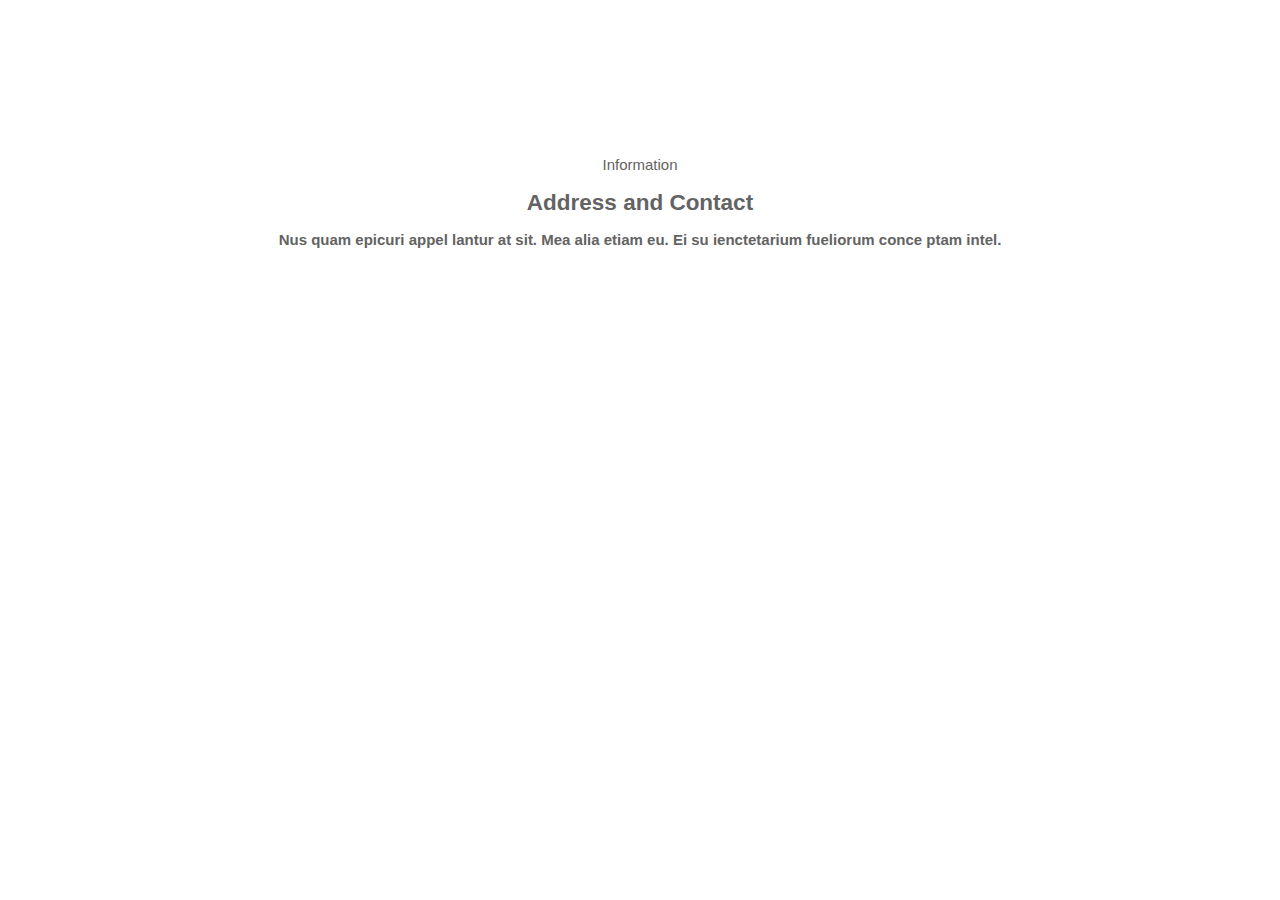
<file: contactMain.html>
<!DOCTYPE html>
<html lang="en">
  <head>
    <meta charset="UTF-8" />
    <meta name="viewport" content="width=device-width, initial-scale=1.0" />
    <title>Document</title>
    <link rel="stylesheet" href="contactMain.css">
    <link rel="stylesheet" href="style.css">
  </head>
  <body>
    <div class="page-wrapper">
        <div class="page-wrapper-inner">

        </div>
    </div>
    <div class="row-grid-section-wrapper">
      <div class="row-grid-section">
        <div class="vc_row custom-content-padding mb-0">
          <div
            class="wpb_column column_container vc_col-sm-8 vc_col-lg-offset-3 vc_col-lg-6 vc_col-md-offset-2 vc_col-md-8 vc_col-sm-offset-2 vc_col-xs-12"
          >
            <div class="vc_column-inner vc_custom_1543845270881">
              <div class="wpb_wrapper">
                <div
                  class="mkdf-section-title-holder mkdf-st-standard mkdf-st-title-left mkdf-st-normal-space"
                  style="text-align: center"
                >
                  <div class="mkdf-st-inner">
                    <span class="mkdf-st-subtitle"> Information </span>
                    <h2 class="mkdf-st-title">Address and Contact</h2>
                    <h4 class="mkdf-st-text">
                      Nus quam epicuri appel lantur at sit. Mea alia etiam eu.
                      Ei su ienctetarium fueliorum conce ptam intel.
                    </h4>
                  </div>
                </div>
              </div>
            </div>
          </div>
        </div>
      </div>
    </div>
  </body>
</html>
</file>
<file: contactMain.css>
.page-wrapper {
    background-color: #fff;
    position: relative;
    left: 0;
    z-index: 1000;
   
}
.page-wrapper-inner {
    width: 100%;
    overflow: hidden;
}

.row-grid-section {
    position: relative;
    width: 1100px;
    margin: 0 auto;
    z-index: 20;
}
.custom-content-padding{
    padding-top: 150px !important;
    padding-bottom: 70px !important;
}
.vc_row {
    margin-left: -15px;
    margin-right: -15px;
}
.mb-0{
    margin-bottom: 0;
}

@media only screen and (max-width: 480px) {
    .row-grid-section {
        width: 300px;
    }
}
@media only screen and (max-width: 680px) {
    .row-grid-section {
        width: 420px;
    }
}
@media only screen and (max-width: 768px) {
    .row-grid-section {
        width: 600px;
    }
}
@media only screen and (max-width: 1024px) {
    .row-grid-section {
        width: 768px;
    }
}
@media only screen and (min-width: 1400px) {
    .row-grid-section {
        width: 1300px;
    }
}
</file>
<file: style.css>
* {
  margin: 0;
  padding: 0;
  box-sizing: border-box;
  outline: none;
}
a {
  text-decoration: none;
  outline: none;
}

.elementor-kit-4 {
  --e-global-color-primary: #6ec1e4;
  --e-global-color-secondary: #54595f;
  --e-global-color-text: #7a7a7a;
  --e-global-color-accent: #61ce70;
  --e-global-typography-primary-font-family: "Roboto";
  --e-global-typography-primary-font-weight: 600;
  --e-global-typography-secondary-font-family: "Roboto Slab";
  --e-global-typography-secondary-font-weight: 400;
  --e-global-typography-text-font-family: "Roboto";
  --e-global-typography-text-font-weight: 400;
  --e-global-typography-accent-font-family: "Roboto";
  --e-global-typography-accent-font-weight: 500;
}
body {
  height: 100%;
  overflow-x: hidden;
  overflow-y: auto;
  color: #636363 !important;
  line-height: 2;
  font-weight: 400;
  font-family: "Poppins", sans-serif;
  font-size: 15px;
  text-rendering: optimizeLegibility;
  word-wrap: normal;
  scroll-snap-type: y mandatory;
}

/* my styles */
.no-display {
  visibility: hidden;
  opacity: 0;
}

/* 
(body styles)
-webkit-text-size-adjust: 100%;
--wp-admin--admin-bar--height: 32px;
--page-title-display: block;
--swiper-theme-color: #007aff;
--swiper-navigation-size: 44px;
box-sizing: border-box;
margin: 0;
overflow-x: hidden !important;
overflow-y: auto;
-webkit-font-smoothing: antialiased;
text-rendering: optimizeLegibility;
font-weight: 400;
height: 100%;
-webkit-tap-highlight-color: rgba(0,0,0,.3);
font-size: 15px;
line-height: 2;
background-color: #ffffff;
color: #636363;
font-family: Poppins;
--e-global-color-primary: #6EC1E4;
--e-global-color-secondary: #54595F;
--e-global-color-text: #7A7A7A;
--e-global-color-accent: #61CE70;
--e-global-typography-primary-font-family: "Roboto";
--e-global-typography-primary-font-weight: 600;
--e-global-typography-secondary-font-family: "Roboto Slab";
--e-global-typography-secondary-font-weight: 400;
--e-global-typography-text-font-family: "Roboto";
--e-global-typography-text-font-weight: 400;
--e-global-typography-accent-font-family: "Roboto";
--e-global-typography-accent-font-weight: 500; */

#mobile-menu-panel {
  background: #fff;
  color: #f1f1f1;
  width: 500px;
  position: fixed;
  top: 0;
  height: auto;
  height: 100%;
  z-index: 99999;
  right: -500px;
  transition: right 0.5s cubic-bezier(0.13, 1.07, 0.64, 0.97);
}

.mobile-menu-toggle {
  right: 0 !important;
}
#mobile-menu-panel #close-mobile-menu-icon {
  position: absolute;
  right: 31px;
  top: 6px;
  color: #000;
  z-index: 99;
}
.close-panel-button::before {
  display: inline-block;
  font-style: normal !important;
  font-weight: 400 !important;
  font-variant: normal !important;
  text-transform: none !important;
  text-rendering: auto;
  -webkit-font-smoothing: antialiased;
  -moz-osx-font-smoothing: grayscale;
  font-family: "FontAwesome";
  content: "\f00d";
  font-size: 18px;
}
#mobile-menu-panel-inner {
  height: 100%;
  overflow-x: hidden;
  overflow-y: auto;
  padding: 35px;
  padding-top: 75px;
  color: #fff;
}
.nav-menu-mobile {
  text-align: left !important;
  word-wrap: normal;
  font-weight: 400;
  line-height: 2;
  font-size: 15px;
}

.menu-item {
  display: block;
  list-style-type: none !important;
  line-height: 2.66;
  font-family: "Marcellus";
  font-weight: 600;
  text-transform: uppercase;
  font-style: normal;
  letter-spacing: 1px;
}

.back-to-top {
  position: fixed;
  right: 20px;
  bottom: 20px;
  z-index: 100;
  text-indent: -9999px;
  color: #fff;
  background: rgba(44, 47, 48, 0.5);
  transition: transform 0.2s;
  width: 44px;
  height: 44px;
  border: 1px solid rgba(255, 255, 255, 0.22);
  -webkit-transform: translate3d(0, 200px, 0);
  transform: translate3d(0, 200px, 0);
}
.back-to-top-visible {
  -webkit-transform: translate3d(0, 0, 0);
  transform: translate3d(0, 0, 0);
}

.side-panel {
  width: 500px;
  position: fixed;
  top: 0;
  height: 100%;
  z-index: 999;
  transition-property: transform !important;
  right: 0 !important;
  color: #636363;
  background: 0 0 !important;
  background-image: none !important;
  transition: all 0.44s cubic-bezier(0.675, 0.475, 0.05, 0.67);
  transition-delay: 0s !important;
  transform: translateX(0);
}
.side-panel-inner {
  height: 100%;
  overflow-x: hidden;
  overflow-y: auto;
  padding: 5em 6em;
  padding-top: 100px;
  color: inherit !important;
  background: 0 0 !important;
}

@media screen and (min-width: 600px) {
  .nav-menu-mobile li a {
    padding-right: 0 !important;
    font-size: 20px;
  }
}
@media screen and (max-width: 600px) {
  #mobile-menu-panel {
    width: 300px;
  }
}

/* -webkit-text-size-adjust: 100%;
--wp-admin--admin-bar--height: 32px;
--page-title-display: block;
--swiper-theme-color: #007aff;
--swiper-navigation-size: 44px;
-webkit-font-smoothing: antialiased;
text-rendering: optimizeLegibility;
font-weight: 400;
-webkit-tap-highlight-color: rgba(0, 0, 0, 0.3);
font-size: 15px;
line-height: 2;
color: #636363;
font-family: Poppins;
--e-global-color-primary: #6ec1e4;
--e-global-color-secondary: #54595f;
--e-global-color-text: #7a7a7a;
--e-global-color-accent: #61ce70;
--e-global-typography-primary-font-family: "Roboto";
--e-global-typography-primary-font-weight: 600;
--e-global-typography-secondary-font-family: "Roboto Slab";
--e-global-typography-secondary-font-weight: 400;
--e-global-typography-text-font-family: "Roboto";
--e-global-typography-text-font-weight: 400;
--e-global-typography-accent-font-family: "Roboto";
--e-global-typography-accent-font-weight: 500;
box-sizing: border-box;
display: block;
zoom: 1;
background-color: #ffffff; */

.page-content {
  z-index: 1;
}

.desktop-navigation {
  zoom: 1;
  position: relative;
  visibility: visible;
}

.nav-bar {
  top: 0;
  left: 0;
  width: 100%;
  position: fixed;
  backface-visibility: hidden;
  transition: margin 0.5s cubic-bezier(0.13, 1.07, 0.64, 0.97), background 0.3s,
    transform 0.2s, opacity 0.2s;
  background: 0 0;
  color: #fff;
  height: 100px;
  line-height: 100px;
  transform: translate3d(0, 0, 0);
  background-color: rgba(0, 0, 0, 0.2);
  z-index: 99997;
}

#desktop-navigation .nav-bar * {
  max-height: 100px;
  line-height: 100px;
  color: inherit;
}

.flex-desktop-wrap {
  visibility: visible;
  color: #fff;
  box-sizing: border-box;
  margin: 0 auto;
  width: 100%;
  padding: 0 30px;
  position: relative;
  display: flex;
  justify-content: space-between;
}

.logo-container {
  padding: 0 14px;
  position: relative;
  max-width: 200px !important;
  padding-left: 0;
  height: 100px;
  color: #fff;
  flex: none;
}

.logo-link {
  background-color: transparent;
  overflow: hidden;
  white-space: nowrap;
  font-family: "southland" !important;
  margin-top: -2px;
  font-size: 55px;
  text-rendering: auto;
  font-weight: 400;
  text-transform: none;
  font-style: normal;
  text-decoration: none;
  outline: none;
  padding: 0 !important;
  top: 50%;
  transform: translateY(-50%);
  height: auto;
  position: relative;
  display: flex;
  align-items: center;
  justify-content: center;
  color: inherit;
}

.menu-container {
  display: block;
  width: 100%;
}

#site-navigation-primary-desktop {
  font-size: 0;
  position: relative;
  text-align: center;
  margin: 0;
}
.menu-item {
  position: relative;
  list-style-type: none !important;
  display: inline-block;
  margin: 0;
  padding: 0;
  white-space: nowrap;
  font-size: 13px;
  font-family: "Marcellus";
  font-weight: 600;
  text-transform: uppercase;
  font-style: normal;
  letter-spacing: 1px;
}
.menu-link {
  background-color: transparent;
  text-decoration: none;
  outline: none;
  display: table-cell !important;
  height: 100%;
  vertical-align: middle;
  pointer-events: none;
  cursor: default;
  padding: 0 25px;
  color: inherit;
}

.menu-item-inner {
  position: relative;
  display: inline-block;
  padding-right: 0;
  max-height: 100px;
}

.hamburger-container {
  position: relative;
  width: 80px;
  margin: 0 18px;
  height: 100px;
}
.hamburger-link {
  background-color: transparent;
  display: block;
  width: 100%;
  height: 100%;
  text-decoration: none;
  outline: none;
  color: inherit;
}

.hamburger-btn {
  width: 26px;
  height: 26px;
  display: flex;
  flex-direction: column;
  justify-content: center;
  overflow: hidden;
  top: 50%;
  left: 50%;
  position: relative;
  transform: translate3d(-50%, -50%, 0);
}

.hamburger-btn div {
  width: 100%;
  height: 2px;
  display: block;
  position: relative;
  margin-bottom: 5px;
  margin-left: auto;
  transition: background 0.3s 0s ease, transform 0.3s ease, opacity 0.2s ease;
  transform: translateX(0);
  transform-origin: center;
  background-color: #fff;
}

/* mobile navigation */
.mobile-navigation {
  position: relative;
  visibility: hidden;
  display: none;
}

#mobile-bar {
  height: 75px;
  line-height: 75px;
}

#mobile-bar * {
  max-height: 75px;
}

#mobile-bar .flex-mobile-wrap {
  width: 100% !important;
  margin: 0 auto;
  position: relative;
  display: -webkit-flex;
  display: -ms-flexbox;
  display: flex;
  -webkit-justify-content: space-between;
  -ms-flex-pack: justify;
  justify-content: space-between;
}

#mobile-bar .hamburger-container {
  width: 75px;
  height: 75px;
  margin-right: 0;
}

/* Breakpoint class */
.breakpoint {
  display: none;
  visibility: hidden;
  height: 0;
}

/* Show mobile navigation */
.mobile-breakpoint {
  visibility: visible;
  display: block;
}

.site-content {
  overflow: hidden;
}

.carousel button {
  z-index: 11;
}

.carousel-item {
  position: relative;
}

.carousel-item img,
.carousel-item video {
  object-fit: cover;
  height: 750px;
}

/* Custom Caption Container */
.custom-caption {
  top: 50%; /* Center vertically */
  left: 20px; /* Center horizontally */
  transform: translateY(-50%);
  text-align: start;
  color: #fff; /* Text color */
  z-index: 10; /* Ensure it's above the image/video */
  padding: 20px;
  font-family: "Marcellus";
}

/* Custom Heading */
.custom-caption h1 {
  font-size: 68px;
  font-weight: lighter;
  margin-bottom: 15px;
  text-transform: capitalize;
  /* text-shadow: 2px 2px 10px rgba(0, 0, 0, 0.7);  */

  /* Custom Paragraph */
  .custom-caption p {
    font-size: 18px;
    font-family: system-ui, -apple-system, BlinkMacSystemFont, "Segoe UI",
      Roboto, Oxygen, Ubuntu, Cantarell, "Open Sans", "Helvetica Neue",
      sans-serif;
    margin-bottom: 20px;
    text-shadow: 1px 1px 5px rgba(0, 0, 0, 0.5);
  }

  /* Custom Button */
  .custom-btn {
    background-color: #c0392b; /* Deep wine-red color */
    color: #fff;
    padding: 10px 20px;
    text-decoration: none;
    font-size: 1rem;
    font-weight: bold;
    border-radius: 25px;
    transition: background-color 0.3s ease;
  }

  .custom-btn:hover {
    background-color: #a93226; /* Slightly darker shade */
  }

  /* Mobile Responsiveness */
  @media (max-width: 768px) {
    .custom-caption h1 {
      font-size: 1.8rem;
    }

    .custom-caption p {
      font-size: 1rem;
    }

    .custom-btn {
      font-size: 0.9rem;
      padding: 8px 16px;
    }
  }
}

/* .section-padding {
  padding: 100px 0px 100px 0px;
}
.section-inner {
  display: flex;
  margin: 0 auto;
  position: relative;
  max-width: 1400px;
}

@media (max-width: 767px) {
  .section-inner {
    max-width: 767px;
  }
}
@media (max-width: 1024px) {
  .section-inner {
    max-width: 1024px;
    flex-wrap: wrap;
  }
}

.wine-section-container {
  position: relative;
  width: 100%;
  flex-wrap: wrap;
  display: flex;
  padding: 10px;
}

@media (max-width: 767px) {
  .wine-section-container {
    width: 100%;
  }
}

@media (min-width: 768px) {
  .wine-section-container {
    width: 100%;
  }
}
.section-header-container {
  width: 100%;
  margin-bottom: 20px;
  margin-block-end: 20px;
  text-align: center;
  visibility: visible;
}

.section-header-container *{
  font-size: 0;
}

.section-header {
  text-align: center;
  font-size: 2.441em;
  color: #000000;
  font-family: "Marcellus";
  box-sizing: border-box;
  padding: 0;
  margin: 0;
  line-height: 1;
  text-rendering: auto;
  font-weight: 400;
  text-transform: none;
  font-style: normal;
  white-space: pre;
} */

/* Fullscreen Hero Section */
/* Hero Section */
#hero {
  position: relative;
  text-align: center;
  overflow: hidden;
  background-color: transparent;
  background-repeat: no-repeat;
  background-image: url(https://wicky.wpbingosite.com/wp-content/uploads/revslider/slider-1/img-slider.jpg);
  background-size: cover;
  background-position: 50% 50%;
  width: 100%;
  height: 100%;
  opacity: 1;
}

/* Floating Image */
.floating-container {
  position: relative;
  width: 300px; /* Fixed width */
  aspect-ratio: 4 / 3;
  object-fit: cover;
}

.floating-image {
  width: 100%;
  height: auto;
  animation: float 4s ease-in-out infinite;
  transition: opacity 0.5s ease-in-out, transform 0.5s ease-in-out;
}

.floating-image.slide-out {
  opacity: 0;
  transform: translateX(-100%);
}

.floating-image.slide-in {
  opacity: 1;
  transform: translateX(0);
}

.floating-image.prep-slide {
  transform: translateX(100%);
}

/* Overlay Container */
.image-overlay-container {
  position: relative;
}

.image-overlay {
  position: absolute;
  top: 50%;
  left: 50%;
  transform: translate(-50%, -50%);
  text-align: center;
  color: #fff;
  z-index: 4;
}

.overlay-title {
  font-family: "Great vibes";
  font-size: 80px;
  font-weight: bold;
  margin-bottom: 10px;
}

.overlay-button {
  background-color: #fff;
  color: #000;
  border: none;
  padding: 18px 40px;
  font-size: 16px;
  font-weight: 600;
  transition: all 0.6s ease-in-out;
  box-shadow: inset 0 0 0 0 #000;
  text-transform: uppercase;
  display: inline-block;
}

.overlay-button:hover {
  box-shadow: inset 180px 0 0 0 #000;
  color: #fff;
}

/* Adjustments for Larger Screens */
@media (min-width: 1250px) {
  .floating-container {
    width: 400px;
  }
}

/* Floating Animation */
@keyframes float {
  0%,
  100% {
    transform: translateY(0px);
  }
  50% {
    transform: translateY(-15px); /* Adjust height of float */
  }
}

/* General Section Styling */

.slider-section {
  position: relative;
  height: 100vh;
  overflow: hidden;
}

.wrapper{
  width: 100vw;
  height: 300vh;
  margin: 0 auto;
  display: flex;
  flex-flow: row nowrap;
  box-sizing: content-box;
}
.mask{
  position: relative;
  height: 100vh;
  overflow: hidden;
  
}
.column{
  display: flex;
  flex-flow: column nowrap;
  transition: all 0.5s ease-in;
  position: relative;
}

.content{
  display: flex;
  flex-flow: column nowrap;
  align-content: center;
  justify-content: center;
  align-items: center;
  height: 100vh;
}
.content h2{
  color: white;
  font-weight: 600;
  font-size: 50px;
}
.content p{
  font-size: 18px;
  color: white;
}
.content a{
  background-color: white;
  padding: 10px 30px;
  border-radius: 25px;
  text-decoration: none;
}
.first{
  background-color: lightblue;
}
.first a{
  color: white;
}
.second{
  background-color: red;
}
.second a{
  color: white;
}
.third{
  background-color: yellow;
}
.third a{
  color: white;
}
.pic{
  width: 100%;
  height: 100%;
  background-size: cover;
}
.right .first{
  background-image: url(https://github.com/webDaeve/verticalslider/blob/main/mountain-3948461_1920.jpg?raw=true);
}
.right .second{
  background-image: url(https://github.com/webDaeve/verticalslider/blob/main/29970171536_191e725da1_k.jpg?raw=true);
}
.right .third{
  background-image: url(https://github.com/webDaeve/verticalslider/blob/main/johnny-mcclung-uYTKzVp8loQ-unsplash.jpg?raw=true);
} 

/* Arrow Button Styles */
.arrow {
  position: absolute;
  top: 50%;
  transform: translateY(-50%);
  background-color: rgba(0, 0, 0, 0.5); /* Semi-transparent black */
  color: white;
  border: none;
  border-radius: 50%;
  width: 50px;
  height: 50px;
  font-size: 24px;
  cursor: pointer;
  display: flex;
  align-items: center;
  justify-content: center;
  z-index: 10;
  transition: background-color 0.3s ease;
}

.arrow:hover {
  background-color: rgba(0, 0, 0, 0.8); /* Darker on hover */
}

.left-arrow {
  left: 20px; /* Position on the left side */
}

.right-arrow {
  right: 20px; /* Position on the right side */
}

/* Ensure arrows are on top of the slider */
.slider-container {
  position: relative;
}

/* Optional: Adjust for small screens */
@media (max-width: 768px) {
  .arrow {
      width: 40px;
      height: 40px;
      font-size: 18px;
  }
}


#wine-section {
  padding: 100px 0px 100px 0px;
}

.wine-selection-container {
  margin: 0 auto;
  width: 1100px;
  padding: 0 40px 60px 0;
}

@media only screen and (min-width: 1441px) {
  .wine-selection-container {
    width: 1400px;
  }
}

@media only screen and (max-width: 1024px) {
  .wine-selection-container {
    width: 768px;
  }
}

@media only screen and (max-width: 768px) {
  .wine-selection-container {
    width: 600px;
  }
}

@media only screen and (max-width: 680px) {
  .wine-selection-container {
    width: 420px;
  }
}

@media only screen and (max-width: 480px) {
  .wine-selection-container {
    width: 300px;
  }
}
.wine-selection-inner {
  position: relative;
  width: 100%;
  flex-wrap: wrap;
  align-content: flex-start;
  display: flex;
}
.block-title {
  text-align: center;
  margin-bottom: 49px;
  width: 100%;
}
.block-title h3 {
  font-family: "Spectral SC", serif;
  font-weight: 400;
  color: #2b2824;
  font-size: 50px;
  line-height: 1.106em;
  letter-spacing: 0.16em;
  word-wrap: break-word;
  margin: 0;
}
.wine-cards-container {
  width: 100%;
}
.wine-card {
  text-align: center;
  position: relative;
  vertical-align: top;
  min-height: 1px;
  float: left;
  padding: 0 20px;
  margin: 0 0 40px;
  width: 25%;
}

@media only screen and (max-width: 1024px) {
  .wine-card {
    width: 33.3333333333%;
  }
}

@media only screen and (max-width: 768px) {
  .wine-card {
    width: 50%;
  }
}

@media only screen and (max-width: 680px) {
  .wine-card {
    width: 100%;
  }
  .product-name {
    font-size: 16px;
  }

  .product-description {
    font-size: 13px;
  }
}

.wine-status {
  position: absolute;
  top: 27px;
  right: 27px;
  font-size: 12px;
  line-height: 1;
  letter-spacing: 0.08em;
  font-family: "Spectral SC", serif;
  color: #c8693a;
  background-color: #fff;
  padding: 10px 10px;
  z-index: 5;
}

.wine-card img {
  text-align: center;
  aspect-ratio: auto 800 / 1406;
  height: auto;
  max-width: 100%;
  border-style: none;
  display: block;
  transition: all 0.2s ease-in;
  width: 100%;
}

.product-content {
  font-family: Spectral, serif;
  font-size: 17px;
  line-height: 25px;
  font-weight: 400;
  color: #817c7b;
  position: relative;
  display: inline-block;
  width: 100%;
  vertical-align: top;
  margin: 25px 0 13px;
  text-align: center;
}

.product-name {
  font-family: "Spectral SC", serif;
  color: #2b2824;
  font-size: 18px;
  line-height: 1.277em;
  font-weight: 400;
  letter-spacing: 0.08em;
  word-wrap: break-word;
  margin: 0;
  transition: color 0.2s ease-out;
  text-transform: uppercase;
  margin-bottom: 4px;
}
.product-description {
  font-size: 15px;
  font-style: italic;
  color: #c8693a;
  z-index: 3;
}

.element-container {
  position: relative;
  width: 100%;
  animation-duration: 0.75s;
  margin-bottom: 0;
}

.element-inner {
  margin: 0px 0px 28px 0px;
  text-align: center;
}

.wine-selection-header {
  font-size: 2.441em;
  color: #000;
  font-family: "Marcellus";
  margin: 0;
  line-height: 1;
  font-weight: 400;
}
.section-heading-title {
  margin: 0px 0px 30px 0px;
}
.text {
  white-space: pre;
  font-family: "Playfair Display", Sans-serif;
  font-style: italic;
  line-height: 1.5em;
}

#wine-section {
  background-color: #f8f9fa; /* Light background for contrast */
}

.wine-card:hover {
  transform: translateY(-10px); /* Lift effect on hover */
  box-shadow: 0 6px 12px rgba(0, 0, 0, 0.2); /* Enhanced shadow on hover */
}

.view-more-btn {
  text-decoration: none;
  background-color: #000;
  color: #fff;
  border: none;
  padding: 18px 36px;
  font-size: 16px;
  font-weight: 600;
  transition: box-shadow 0.6s ease-in-out;
  box-shadow: inset 0 0 0 0 #fff;
  text-transform: uppercase;
  display: inline-block;
}

.view-more-btn:hover {
  box-shadow: inset 190px 0 0 0 #fff;
  color: #000;
  border: 2px solid #000;
}

#about-us-section {
  font-size: 0.9375rem;
  line-height: 1.25em;
  font-weight: 400;
  color: #646057;
  direction: ltr;
  -webkit-font-smoothing: antialiased;
  hyphens: manual;
  box-sizing: inherit;
  display: block;
  position: relative;
  transition: background 0.3s, border 0.3s, border-radius 0.3s, box-shadow 0.3s;
  padding: 40px 30px 47px 30px;
  background-image: url("https://cdn.shopify.com/s/files/1/0577/9675/5633/files/vt_winesto_home3_bg_1.png?v=1697536253");
  background-position: 0px 90px;
  background-repeat: no-repeat;
  background-size: auto;
}
@media (max-width: 767px) {
  #about-us-section {
    padding: 40px 15px 0px 15px;
  }
}
@media (max-width: 1024px) {
  #about-us-section {
    padding: 40px 20px 47px 20px;
  }
}
.section-background-overlay {
  height: 100%;
  width: 100%;
  top: 0;
  left: 0;
  position: absolute;
  background-image: url("https://cdn.shopify.com/s/files/1/0577/9675/5633/files/vt_winesto_home3_bg_2.png?v=1697536253");
  background-position: 100% 100%;
  background-repeat: no-repeat;
  background-size: auto;
  opacity: 1;
  transition: background 0.3s, border-radius 0.3s, opacity 0.3s;
  filter: brightness(100%) contrast(100%) saturate(100%) blur(0px)
    hue-rotate(0deg);
}

.about-us-container {
  display: flex;
  margin-right: auto;
  margin-left: auto;
  position: relative;
  max-width: 1290px;
}
.about-us-inner {
  width: 100%;
  display: flex;
  display: -webkit-box;
  display: -webkit-flex;
  display: -ms-flexbox;
}
.about-us-image {
  animation-name: fadeInLeft;
  position: relative;
  min-height: 1px;
  display: flex;
  animation-duration: 0.75s;
  text-align: left;
  padding: 0px 15px 0px 0px;
}
@media (min-width: 768px) {
  .about-us-image {
    width: 58%;
  }
}
@media (max-width: 767px) {
  .about-us-image {
    width: 100%;
  }
}
.about-us-image img {
  border-style: none;
  max-width: 100%;
  vertical-align: right;
  display: inline-block;
}
.about-us-content-container {
  position: relative;
  display: flex;
  padding: 0px 0px 0px 15px;
  -webkit-box-align: center;
  align-items: center;
}

@media (min-width: 768px) {
  .about-us-content-container {
    width: 42%;
  }
}
@media (max-width: 767px) {
  .about-us-content-container {
    width: 100%;
  }
}

.about-us-content-inner {
  display: flex;
  position: relative;
  margin-left: 0;
  margin-right: auto;
  max-width: 410px;
  padding: 80px 0px 80px 0px;
  flex-wrap: wrap;
  -webkit-align-content: flex-start;
  -ms-flex-line-pack: start;
  align-content: flex-start;
}

.about_us-element-inner {
  margin: 0px 0px 28px 0px;
}

.about_us-text-container {
  margin: 0px 0px 48px 0px;
}

.about_us-text {
  margin-top: 0;
  margin-bottom: 0;
  color: inherit;
  font-size: 16px;
  font-weight: 400;
  line-height: 26px;
}
.about_us-link {
  text-decoration: none;
  cursor: pointer;
  touch-action: manipulation;
  text-align: center;
  transition: all 0.3s;
  display: inline-flex;
  align-items: center;
  position: relative;
  z-index: 2;
  font-size: 12px;
  font-weight: 700;
  text-transform: uppercase;
  line-height: 14px;
  letter-spacing: 2px;
  fill: #ffffff;
  color: #ffffff;
  background-color: #bd9e5e;
  border-radius: 0px 0px 0px 0px;
  padding: 22px 40px 22px 40px;
}

.testimonial-section-container {
  font-size: 0.9375rem;
  line-height: 1.25em;
  font-weight: 400;
  color: #646057;
  direction: ltr;
  -webkit-font-smoothing: antialiased;
  hyphens: manual;
  display: block;
  position: relative;
  transition: background 0.3s, border 0.3s, border-radius 0.3s, box-shadow 0.3s;
  padding: 140px 30px 143px 30px;
  background-image: url("https://cdn.shopify.com/s/files/1/0577/9675/5633/files/vt_winesto_home1_testi_bg.jpg?v=1695980093");
  background-position: bottom center;
  background-repeat: no-repeat;
  background-size: cover;
}
@media (max-width: 767px) {
  .testimonial-section-container {
    padding: 50px 15px 50px 15px;
  }
}
@media (max-width: 1024px) {
  .testimonial-section-container {
    padding: 100px 20px 100px 20px;
  }
}

.testimonial-section-inner {
  display: flex;
  margin-right: auto;
  margin-left: auto;
  position: relative;
  max-width: 1290px;
}

.testimonial-container {
  position: relative;
  width: 100%;
  flex-wrap: wrap;
  align-content: flex-start;
  display: flex;
}

.element-header {
  letter-spacing: 2px;
  color: #bd9e5e;
  font-size: 12px;
  font-weight: 600;
  text-transform: uppercase;
  line-height: 14px;
}

.element-subheader {
  font-size: 38px;
  font-weight: 400;
  font-family: "Marcellus";
  text-transform: uppercase;
  line-height: 50px;
  color: #000000;
}

.reviews-container {
  display: block;
  animation-name: fadeInUp;
  position: relative;
  width: 100%;
  animation-duration: 0.75s;
  transition: background 0.3s, border 0.3s, border-radius 0.3s, box-shadow 0.3s;
  padding: 83px 0px 83px 0px;
  background-color: #ffffff;
}
@media (max-width: 767px) {
  .reviews-container {
    padding: 30px 0px 30px 0px;
  }
}

.reviews-container-inner {
  width: 100%;
  display: flex;
}

@media (max-width: 767px) {
  .reviews-container-inner > .review-card-container:first-child {
    border-width: 0px 0px 1px 0px;
    padding: 0px 15px 30px 15px;
  }
}
@media (max-width: 767px) {
  .reviews-container-inner > .review-card-container:not(:first-child) {
    border-width: 0px 0px 1px 0px;
    margin: 30px 0px 0px 0px;
    padding: 0px 15px 30px 15px;
  }
}
@media (max-width: 1024px) {
  .reviews-container-inner {
    -webkit-flex-wrap: wrap;
    -ms-flex-wrap: wrap;
    flex-wrap: wrap;
  }
}

.review-card-container {
  min-height: 1px;
  display: flex;
  width: 33.333%;
}
@media (max-width: 767px) {
  .review-card-container {
    width: 100%;
  }
}

.review-card-inner {
  width: 100%;
  flex-wrap: wrap;
  align-content: flex-start;
  display: flex;
  border-style: solid;
  border-color: #e5e1db;
  border-width: 0px 1px 0px 0px;
  padding: 0% 13.95% 0% 13.95%;
}
@media (max-width: 767px) {
  .review-card-inner {
    border-width: 0px 0px 1px 0px;
    padding: 0px 15px 30px 15px;
  }
}
.review-element {
  width: 100%;
  margin-bottom: 0;
}
.review-element-inner {
  margin: 0px 0px 24px 0px;
  display: -webkit-flex;
  -webkit-box-align: center;
  align-items: center;
}

.star-rating-wrapper {
  color: yellow;
  display: inline-block;
  line-height: 1;
  font-family: "Arial", "Helvetica", sans-serif;
  font-size: 14px;
}
.testimonial-content {
  height: calc(100% - 38px);
  width: 100%;
  display: flex;
  flex-wrap: wrap;
  align-content: space-between;
}

.testimonial-text {
  text-align: left;
  box-sizing: inherit;
  width: 100%;
  margin-bottom: 26px;
  color: #646057;
  font-size: 20px;
  font-weight: 400;
  line-height: 32px;
}
@media (max-width: 1024px) {
  .testimonial-text {
    font-size: 18px;
    line-height: 28px;
  }
}

.image_details-wrapper {
  line-height: 1;
  width: 100%;
}
.image_details {
  display: inline-block;
}
.testimonial-image {
  display: table-cell;
  vertical-align: middle;
  padding-right: 15px;
}
.testimonial-image img {
  border-style: none;
  vertical-align: middle;
  border-radius: 50%;
  object-fit: cover;
  max-width: none;
  width: 60px;
  aspect-ratio: 1 / 1;
  height: auto;
}
.testimonial-details {
  display: table-cell;
  vertical-align: middle;
  text-align: left;
}

.testimonial-name {
  color: #000000;
  font-size: 16px;
  font-weight: 400;
  text-transform: uppercase;
  line-height: 26px;
}
.testimonial-job {
  margin-top: -1px;
  color: #bd9e5e;
  font-size: 14px;
  font-weight: 500;
  line-height: 26px;
}

.carousel-indicators {
  margin-bottom: 0 !important;
  bottom: -45px !important;
}

.carousel-indicators [data-bs-target] {
  width: 5px !important;
  height: 5px !important;
  border-radius: 50%;
  background-color: #ccc; /* Default color for inactive dots */
}

.carousel-indicators .active {
  background-color: #7b3e19; /* Highlight color for the active dot */
}

#gallery {
  padding: 100px 0px 100px 0px;
}

.grid-section {
  display: grid;
  width: 100%;
  margin-left: 0;
  padding: 0;
  grid-auto-flow: row dense;
  grid-template-columns: repeat(4, 1fr);
  margin-bottom: 0;
  align-items: flex-start;
  grid-gap: 0px;
}
@media (max-width: 1199px) {
  .grid-section {
    grid-template-columns: repeat(2, 1fr);
  }
}

@media (max-width: 576px) {
  .grid-section {
    grid-template-columns: repeat(1, 1fr);
  }
}

.grid-gallery-card {
  word-wrap: break-word;
  background-clip: border-box;
  padding: 0;
  overflow: hidden;
  align-self: stretch;
  border-radius: 0px;
  background-color: rgba(0, 0, 0, 0);
}

@media (min-width: 1541px) {
  .grid-gallery-card {
    min-height: 400px;
  }
}

@media (max-width: 1540px) {
  .grid-gallery-card {
    min-height: 300px;
  }
}

@media (max-width: 767px) {
  .grid-gallery-card {
    min-height: 260px;
  }
}

.grid-gallery-card img {
  object-fit: cover;
  width: 100%;
  height: 100%;
}

#contact-preview-section {
  padding: 100px 0px 100px 0px;
}
@media (max-width: 767px) {
  #contact-preview-section {
    padding: 100px 0px 110px 0px;
  }
}
.contact-preview {
  display: flex;
  position: relative;
  margin: 0 auto;
  width: 1100px;
}
@media only screen and (max-width: 1024px) {
  .contact-preview {
    width: 86%;
    flex-wrap: wrap;
  }
}
@media only screen and (min-width: 1441px) {
  .contact-preview {
    width: 1400px;
    max-width: 1400px;
  }
}

@media (min-width: 768px) {
  .contact-preview-column {
    width: 50%;
  }
}
@media (max-width: 1024px) and (min-width: 768px) {
  .contact-preview-column {
    width: 100%;
  }
}

@media (max-width: 1024px) {
  .contact-preview-column:last-child {
    padding: 70px 0px 0px 0px;
  }
}

.contact-preview-column-inner {
  position: relative;
  width: 100%;
  flex-wrap: wrap;
  align-content: flex-start;
  display: flex;
  padding: 0px 0px 0px 0px;
}

.contact-preview-title {
  margin-block-end: 20px;
  margin-bottom: 0;
  width: 79%;
  max-width: 79%;
  text-align: left;
  font-family: "Barlow Condensed", sans-serif;
  font-weight: 500;
  text-transform: uppercase;
  font-size: 50px;
  line-height: 1.16em;
  letter-spacing: 0.05em;
  word-wrap: break-word;
  box-sizing: border-box;
  margin: 0;
  color: #243305;
}

@media only screen and (max-width: 680px) {
  .contact-preview-title {
    font-size: 46px;
  }
}

@media (max-width: 880px) {
  .contact-preview-title {
    width: 100%;
    max-width: 100%;
  }
}

.contact-preview_location {
  margin-block-end: 20px;
  margin-bottom: 0;
  width: 50%;
  max-width: 50%;
  padding: 25px 0px 0px 0px;
  display: inline-block;
  display: flex;
  font-family: Inter, sans-serif;
  font-size: 16px;
  font-weight: 400;
}
.contact-preview_location .title {
  position: relative;
  display: inline-block;
  vertical-align: top;
  margin: 0;
  line-height: 1;
}
.contact-preview_location .title a {
  line-height: 1;
  color: #243305;
  transition: color 0.2s ease-out;
  cursor: pointer;
  box-sizing: border-box;
  box-shadow: none;
  text-decoration: none;
  display: block;
}

.contact-preview_location .title-inner {
  display: flex;
  align-items: center;
  line-height: 1.75em;
}

.icon-holder {
  position: relative;
  display: inline-block;
  vertical-align: top;
  width: auto;
  line-height: 1;
  flex-shrink: 0;
  float: none;
}
.icon-holder .icon-font-awesome {
  display: block;
  line-height: inherit;
  font-size: 16px;
}
.contact-preview_contact {
  width: 100%;
  font-weight: 400;
}
.contact-preview_contact .title {
  position: relative;
  display: inline-block;
  vertical-align: top;
  margin: 0;
  line-height: 1;
}
.contact-preview_contact .title a {
  line-height: 1;
  color: #243305;
  transition: color 0.2s ease-out;
  cursor: pointer;
  box-sizing: border-box;
  box-shadow: none;
  text-decoration: none;
  display: block;
}

.contact-preview_contact .title-inner {
  display: flex;
  align-items: center;
  line-height: 1.75em;
}

.contact-preview form {
  width: 100%;
}

.contact-preview form::before {
  position: absolute;
  top: 0;
  left: 0;
  width: 100%;
  height: 100%;
  background-color: transparent;
  content: "";
  visibility: hidden;
  z-index: 98;
}

input[type="email"],
input[type="number"],
input[type="password"],
input[type="search"],
input[type="tel"],
input[type="text"],
input[type="url"],
select,
textarea {
  background-color: transparent;
  border-color: #aab298;
  color: #535947;
  position: relative;
  display: inline-block;
  width: 100%;
  vertical-align: top;
  border-radius: 0;
  border-style: solid;
  border-width: 1px;
  box-sizing: border-box;
  cursor: pointer;
  font-family: "Ibarra Real Nova", serif;
  font-size: 17px;
  font-weight: inherit;
  letter-spacing: 0.02em;
  font-style: italic;
  line-height: 31px;
  margin: 0 0 10px;
  outline: 0;
  padding: 11px 20px;
}
.form-control-wrap {
  position: relative;
  box-sizing: border-box;
  margin: 0 0 10px;
  display: block;
  max-width: 100%;
}

.form-control-wrap .not-valid-tip {
  color: #dc3232;
  font-size: 1em;
  font-weight: normal;
  display: block;
  box-sizing: border-box;
  margin: 10px 0 0 0;
}
.form-control-button {
  font-size: 14px;
  line-height: 2.1428571429em;
  font-weight: 500;
  font-family: "Barlow Condensed", sans-serif;
  letter-spacing: 0.175em;
  vertical-align: middle;
  width: auto;
  margin: 0;
  text-decoration: none;
  text-transform: uppercase;
  border-radius: 0;
  outline: 0;
  transition: color 0.2s ease-out, background-color 0.2s ease-out,
    border-color 0.2s ease-out;
  padding: 12px 50px 11px;
  cursor: pointer;
  margin-top: 11px;
  color: var(--qode-main-color);
  background-color: transparent;
  border: 1px solid #aab298;
  display: inline-flex;
  position: relative;
}

.response-output {
  border-width: 1px !important;
  margin: 2em 0 0 0 !important;
  padding: 1em 1.5em !important;
  border: 2px solid #00a0d2;
  border-color: #ffb900;
}

#map-section {
  height: 400px;
}

footer {
  background-color: #100f0f;
}

.spacer_large {
  height: 100px;
  width: 100%;
}

@media (max-width: 479px) {
  .spacer_large {
    height: 54px !important;
  }
}

@media (max-width: 767px) {
  .spacer_large {
    height: 55px !important;
  }
}
@media (max-width: 1023px) {
  .spacer_large {
    height: 70px !important;
  }
}
@media (max-width: 1279px) {
  .spacer_large {
    height: 75px !important;
  }
}
@media (max-width: 1439px) {
  .spacer_large {
    height: 80px !important;
  }
}

#footer-logo {
  display: flex;
  justify-content: center;
  padding: 0.75em 0;
}
#footer-logo img {
  aspect-ratio: auto 142 / 57;
  box-sizing: border-box;
  border: none;
  border-radius: 0;
  box-shadow: none;
  height: auto;
  max-width: 100%;
  width: auto;
  vertical-align: middle;
  max-height: 57px;
}

.footer-content-container {
  margin: 0 auto;
  width: 1100px;
}

@media only screen and (min-width: 1440px) {
  .footer-content-container {
    width: 1320px;
  }
}

@media only screen and (max-width: 1439px) {
  .footer-content-container {
    width: 1130px;
  }
}

@media only screen and (max-width: 1282px) {
  .footer-content-container {
    width: calc(calc(100vw - 30px * 2) + 30px);
  }
}

#footer-nav-links {
  align-content: flex-start;
  flex-wrap: wrap;
  position: relative;
  width: 100%;
  justify-content: center;
  display: flex;
  padding-top: 0;
  padding-bottom: 0;
}
#footer-nav-links .spacer {
  width: 100%;
  height: 11px;
}

#footer-nav-links nav {
  position: relative;
  z-index: 1000;
  overflow: visible;
  visibility: inherit;
  max-height: none;
}
#footer-nav-links nav ul {
  display: inline-block;
  list-style-type: none !important;
  text-align: left;
  vertical-align: middle;
  padding-left: 0 !important;
  font-size: 17px;
  line-height: 1.5em;
  padding: 0;
  margin: 0;
  touch-action: pan-y;
}
#footer-nav-links nav ul li {
  margin: 0;
  position: relative;
  display: inline-block;
  vertical-align: baseline;
  font-size: 18px;
  font-weight: 400;
  z-index: auto !important;
}
#footer-nav-links nav ul a {
  box-shadow: none;
  font-style: normal;
  text-decoration: none;
  text-transform: none;
  letter-spacing: 0px;
  position: relative;
  font-weight: 400;
  padding: 0.5em 0.8em;
  display: inline-block;
  color: #fffefe;
}

#footer-nav-links nav ul a::after {
  content: "";
  display: block;
  position: absolute;
  bottom: -2px;
  left: 0;
  width: 0;
  height: 2px;
  background-color: #fff; /* Underline color */
  transition: width 0.3s ease;
}

#footer-nav-links nav ul a:hover::after {
  width: 100%;
}

#socials {
  align-content: flex-start;
  flex-wrap: wrap;
  position: relative;
  width: 100%;
  justify-content: center;
  display: flex;
  padding-top: 0;
  padding-bottom: 0;
}

#socials .spacer {
  width: 100%;
  height: 28px;
}

.socials-links-container {
  margin: 0.5em 0.75em;
}

.social-icon-link {
  box-shadow: none;
  text-decoration: none;
  display: inline-block;
  vertical-align: top;
  line-height: inherit;
  text-align: center;
  color: #fffefe;
  margin: 0 5px 5px 0;
}

.social-icon {
  background-size: 100%;
  background-position: top center;
  border-radius: 50%;
  box-sizing: border-box;
  color: var(--theme-color-text_dark);
  background-color: transparent !important;
  position: relative;
  display: block;
  overflow: hidden;
  width: 45px;
  height: 45px;
  line-height: 43px;
  font-size: 16px;
  text-align: center;
  border: 1px solid rgba(255, 254, 254, 0.15);
}

@media (max-width: 1279px) {
  .social_icon {
    font-size: 14px;
    width: 40px;
    height: 40px;
    line-height: 38px;
  }
}

.spacer_small {
  height: 60px;
  width: 100%;
}

@media (max-width: 1279px) {
  .spacer_small {
    height: 50px !important;
  }
}

@media (max-width: 1023px) {
  .spacer_small {
    height: 45px !important;
  }
}

@media (max-width: 767px) {
  .spacer_small {
    height: 35px !important;
  }
}

@media (max-width: 479px) {
  .spacer_small {
    height: 25px !important;
  }
}

.divider {
  padding-block-start: 10px;
  padding-block-end: 10px;
  border-color: var(--theme-color-bd_color);
  display: flex;
  margin: 0;
  direction: ltr;
  width: 100%;
  border-block-start: 1px solid #454a50;
}



.productList {
  display: flex;
  align-items: center;
  margin: 20px;
  overflow: hidden;
}

.product-container {
  overflow: hidden;
  width: 284px; /* Width of a single product with margins */
}

.product-slider-cont {
  display: flex;
  flex-direction: row;
  overflow: hidden;
  width: 100%;
  transition: transform 0.5s ease-in-out;
}

.product-slider {
  display: flex;
  width: 95%;
  flex-direction: row;
  transition: transform 0.5s ease-in-out;
}

.productList .product {
  margin: 10px;
  border-radius: 5px;
  display: flex;
  flex-direction: row;
  justify-content: space-between;
  align-items: center;
  box-shadow: 0 0 10px rgba(0, 0, 0, 0.1);
  transition: all 0.3s ease-in-out;
  position: relative;
  width: 264px;
  height: 344px;
  padding: 15px;
  background-color: azure;
  flex-shrink: 0; /* Prevent products from shrinking */
}

/* ... (rest of your existing CSS) ... */

.slide {
  background: none;
  border: none;
  font-size: 24px;
  cursor: pointer;
  padding: 10px;
}

.left {
  margin-right: 10px;
}
.left img {
  transform: rotate(180deg);
}

.right {
  margin-left: 10px;
}

.productList .product:hover {
  transform: scale(1.05);
  box-shadow: 0 0 20px rgba(0, 0, 0, 0.2);
}

.productList .product .product-info {
  height: 100%;
  display: flex;
  flex-direction: column;
  justify-content: space-between;
}

.productList .product .product-info .product-type .type {
  font-size: 16px;
  font-weight: 600;
  margin-left: 3px;
}

.productList .product .product-info .product-type .card-color-indicator {
  width: 80px;
  height: 8px;
  border-radius: 4px;
  margin-bottom: 2px;
}

.productList .product .clip {
  position: absolute;
  top: 0;
  left: 0;
  width: 48px;
  height: 100%;
  overflow: hidden;
  border-radius: 5px;
  z-index: -1;
}

.productList .product img {
  object-fit: cover;
  border-radius: 5px;
  filter: drop-shadow(-5px 2px #61616142);
}

.productList .product h2 {
  font-size: 24px;
  color: #000;
}

.productList .product p {
  font-size: 15px;
  color: #9e9e9e;
  font-weight: 400;
}

.productList .product span {
  font-size: 20px;
  color: #000;
  font-weight: bold;
}

.productList .product button {
  padding: 5px 10px;
  border: none;
  border-radius: 5px;
  background-color: #333;
  color: #fff;
  cursor: pointer;
  transition: all 0.3s ease-in-out;
}

.productList .product button:hover {
  background-color: #555;
}

.cards {
  display: flex;
  flex-wrap: wrap;
  justify-content: center;
  margin: 20px;
  position: relative;
  top: -100px;
  z-index: 4;

}
.card {
  margin: 10px;
  border-radius: 5px;
  display: flex;
  flex-direction: column;
  justify-content: flex-end;
  box-shadow: 0 0 10px rgba(0, 0, 0, 0.1);
  transition: all 0.3s ease-in-out;
  position: relative;
  width: 216px;
  height: 281px;
  padding: 15px;
}

  .card:hover {
    transform: scale(1.05);
    box-shadow: 0 0 20px rgba(0, 0, 0, 0.2);
  }

  .card img {
    width: 100%;
    height: 100%;
    object-fit: cover;
    border-radius: 5px;
    position: absolute;
    top: 0;
    left: 0;
    z-index: -5;
  }

 .card span {
    width: 48px;
    height: 4px;
    border-radius: 4px;
    margin-bottom: 2px;
  }

 .card h2 {
    font-size: 1.5rem;
    color: #fff;
  }
</file>
